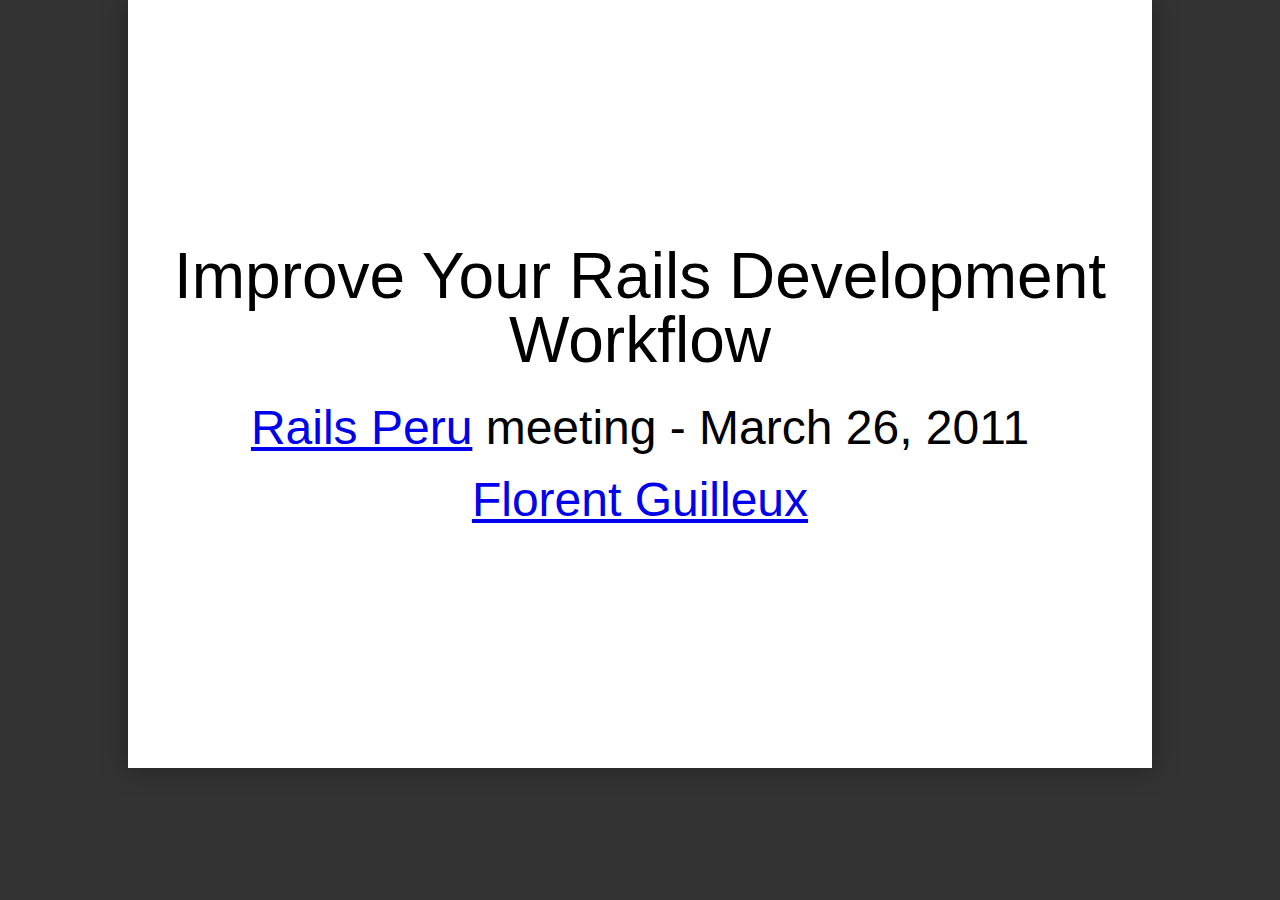
<file: index.html>
<!DOCTYPE html PUBLIC "-//W3C//DTD XHTML 1.0 Strict//EN"
	"http://www.w3.org/TR/xhtml1/DTD/xhtml1-strict.dtd">

<html xmlns="http://www.w3.org/1999/xhtml" xml:lang="en" lang="en">
<head>
  <meta http-equiv="Content-Type" content="text/html; charset=utf-8"/>
  <title>Improve Your Rails Development Workflow</title>

  <link rel="stylesheet" href="./css/reset.css" type="text/css"/>
  <link rel="stylesheet" href="./css/showoff.css" type="text/css"/>

  <script type="text/javascript" src="./js/jquery-1.4.2.min.js"></script>
  <script type="text/javascript" src="./js/jquery.cycle.all.js"></script>
	<script type="text/javascript" src="./js/jquery-print.js"></script>
  <script type="text/javascript" src="./js/jquery.batchImageLoad.js"></script>

  <script type="text/javascript" src="./js/jquery.doubletap-0.1.js"></script>

  <script type="text/javascript" src="./js/fg.menu.js"></script>
  <script type="text/javascript" src="./js/showoff.js"></script>
  <script type="text/javascript" src="./js/jTypeWriter.js"> </script>
  <script type="text/javascript" src="./js/sh_main.min.js"></script>
  <script type="text/javascript" src="./js/core.js"></script>
  <script type="text/javascript" src="./js/showoffcore.js"></script>

  <link type="text/css" href="./css/fg.menu.css" media="screen" rel="stylesheet" />
  <link type="text/css" href="./css/theme/ui.all.css" media="screen" rel="stylesheet" />
  <link type="text/css" href="./css/sh_style.css" rel="stylesheet" >

  
    <link rel="stylesheet" href="file/presentation.css" type="text/css"/>
  

  

  <script type="text/javascript">
  $(function(){
    setupPreso(false, './');
  });
  </script>
</head>

<body>


<a tabindex="0" href="#search-engines" class="fg-button fg-button-icon-right ui-widget ui-state-default ui-corner-all" id="navmenu"><span class="ui-icon ui-icon-triangle-1-s"></span>slides</a>
<div id="navigation" class="hidden"></div>

<div id="help">
  <table>
    <tr><td class="key">space, &rarr;</td><td>next slide</td></tr>
    <tr><td class="key">&larr;</td><td>previous slide</td></tr>
    <tr><td class="key">d</td><td>debug mode</td></tr>
    <tr><td class="key">## &lt;ret&gt;</td><td>go to slide #</td></tr>
    <tr><td class="key">c</td><td>table of contents (vi)</td></tr>
    <tr><td class="key">f</td><td>toggle footer</td></tr>
    <tr><td class="key">r</td><td>reload slides</td></tr>
    <tr><td class="key">z</td><td>toggle help (this)</td></tr>
  </table>
</div>

<div class="buttonNav">
  <input type="submit" onClick="prevStep();" value="prev"/>
  <input type="submit" onClick="nextStep();" value="next"/>
</div>

<div id="preso">loading presentation...</div>
<div id="footer">
  <span id="slideInfo"></span>
  <span id="debugInfo"></span>
</div>

<div id="slides" class="offscreen" style="display:none;">
<div class="slide" data-transition="none"><div class="content" ref="one/01_slide/1">
<h1>Improve Your Rails Development Workflow</h1>

<h2><a href="http://rails.pe">Rails Peru</a> meeting - March 26, 2011</h2>

<h2><a href="http://www.florentguilleux.fr">Florent Guilleux</a></h2></div>
</div><div class="slide" data-transition="none"><div class="content" ref="one/01_slide/2">
<h1>Disclaimer: mastering your editor and shell are probably the most important things to do to improve your workflow</h1>

<h2>But let's concentrate on tools for today...</h2></div>
</div><div class="slide" data-transition="none"><div class="content bullets incremental" ref="one/01_slide/3">
<h1>1. Speed-up application initial setup with a <a href="http://railscasts.com/episodes/148-app-templates-in-rails-2-3">Rails application template</a></h1>

<ul>
<li>templates for Rails 3: <a href="https://github.com/leshill/rails3-app">https://github.com/leshill/rails3-app</a></li>
<li>references: <a href="http://github.com/rails/rails/blob/master/railties/lib/rails/generators/actions.rb">Rails Generators Actions</a> &amp;
<a href="http://rdoc.info/github/wycats/thor/master/Thor/Actions">Thor Actions</a></li>
</ul>
</div>
</div><div class="slide" data-transition="none"><div class="content" ref="one/01_slide/4">
<h1>2. Automate the launch of commands needed for your application with <a href="https://github.com/achiu/terminitor">Terminitor</a></h1></div>
</div><div class="slide" data-transition="none"><div class="content code smaller" ref="one/01_slide/5">
<h1>config file example for a Rails project</h1>

<pre class="sh_ruby"><code>window do
  before do run "cd ~/projects/demo" end

  run "git st"
  run "mate ."

  tab :name =&gt; "server" do run "rails server" end

  tab :name =&gt; "console" do run "rails console" end

  tab :name =&gt; "spork" do run "bundle exec spork" end

  tab :name =&gt; "autotest" do run "bundle exec autotest" end
end</code></pre></div>
</div><div class="slide" data-transition="none"><div class="content bullets incremental" ref="one/01_slide/6">
<h1>3. Make your application 10 times faster in development mode with <a href="https://github.com/thedarkone/rails-dev-boost">RailsDevelopmentBoost</a></h1></div>
</div><div class="slide" data-transition="none"><div class="content" ref="one/01_slide/7">
<h1>4. Automatically refresh your browser when a file has changed with <a href="https://github.com/logankoester/autorefresh">AutoRefresh</a></h1></div>
</div><div class="slide" data-transition="none"><div class="content bullets incremental" ref="one/01_slide/8">
<h1>5. Improve your rails console with <a href="https://github.com/cldwalker/hirb">Hirb</a> and <a href="http://pablotron.org/software/wirble/">Wirble</a></h1>

<ul>
<li>For Rails 3, use <a href="https://github.com/miaout17/richrc">RichRC</a><br/>
(it also displays SQL requests)</li>
</ul>
</div>
</div><div class="slide" data-transition="none"><div class="content code small" ref="one/01_slide/9">
<pre class="sh_ruby"><code>&gt;&gt; Post.all
  Post Load (0.7ms)  SELECT "posts".* FROM "posts"
  +-----+-------------------------+----------+
  | id  | created_at              | title    |
  +-----+-------------------------+----------+
  | 907 | 2009-03-06 21:10:41 UTC | hello    |
  | 906 | 2009-03-06 08:47:04 UTC | world    |
  +-----+-------------------------+----------+
  2 rows in set</code></pre></div>
</div><div class="slide" data-transition="none"><div class="content bullets incremental" ref="one/01_slide/10">
<h1>6. Easily know the attributes/columns of your models with <a href="https://github.com/ctran/annotate_models">Annotate</a></h1>

<ul>
<li>and run it automatically when you migrate with <a href="https://rubygems.org/gems/migrate-well">migrate-well</a> (shameless plug)</li>
</ul>
</div>
</div><div class="slide" data-transition="none"><div class="content code smaller" ref="one/01_slide/11">
<h1>annotation of a LineTime model</h1>

<pre class="sh_ruby"><code>class LineItem &lt; ActiveRecord::Base
  belongs_to :product
  # ...
end

# == Schema Info
#
# Table name: line_items
#
#  id                  :integer(11)    not null, primary key
#  quantity            :integer(11)    not null
#  product_id          :integer(11)    not null
#  unit_price          :float
#  order_id            :integer(11)
#</code></pre></div>
</div><div class="slide" data-transition="none"><div class="content" ref="one/01_slide/12">
<h1>7. Generate diagrams of a Rails application with <a href="https://github.com/voormedia/rails-erd">Rails ERD</a> or <a href="http://railroady.prestonlee.com/">RailRoady</a></h1></div>
</div><div class="slide" data-transition="none"><div class="content center" ref="one/01_slide/13">
<p><img src="./file/one/refinery.png" alt="Refinery"/></p></div>
</div><div class="slide" data-transition="none"><div class="content" ref="one/01_slide/14">
<h1>8. Open gem code quickly with <a href="https://github.com/adamsanderson/qwandry">qwandry</a></h1></div>
</div><div class="slide" data-transition="none"><div class="content center" ref="one/01_slide/15">
<p><img src="./file/one/Porky-thats-all-folks.jpg" alt="porky"/></p></div>
</div>
</div>

</body>
</html>
</file>
<file: css/showoff.css>
@media screen {
  body {
      font-family: "Gill Sans", Helvetica, Arial, sans-serif;
      background:#333;
      overflow:hidden;
      margin:0;
      padding:0;
  }

  #preso, .slide {
      background: #fff;
      width: 1024px;
      height: 768px;
      margin-left:auto;
      margin-right:auto;
      overflow:hidden;
      -webkit-box-shadow:0 0 25px rgba(0,0,0,0.35);
      -moz-box-shadow:0 0 25px rgba(0,0,0,0.35);
      box-shadow:0 0 25px rgba(0,0,0,0.35);
  }

  #footer {
      background: rgba(221,221,221,0.75);
      color:#333;
      padding: 2px 5px;
      width: 1005px;
      height: 20px;
      line-height:20px;
      font-size:14px;
      position:relative;
      top:-24px;
      margin:0 auto;
      -webkit-border-top-left-radius: 3px;
      -webkit-border-top-right-radius: 3px;
      -moz-border-radius-topleft: 3px;
      -moz-border-radius-topright: 3px;
      border-top-left-radius: 3px;
      border-top-right-radius: 3px;
  }
}

/* iPhone */
/* Portrait */
@media screen and (max-width: 320px)
{
  #preso {
      margin: 0;
      padding: 0;
      width: 320px;
      max-height: 356px;
      margin-left:auto;
      margin-right:auto;
/*      overflow:hidden;*/
  }
  #footer {
      background: #eee;
      margin: 0;
      padding: 2px;
      width: 320px;
      height: 20px;
      margin-left:auto;
      margin-right:auto;
  }
}
/* Landscape */
@media screen and (max-width: 480px)
{
  #preso {
      margin: 0;
      padding: 0;
/*      min-height: 320px;*/
      width: 480px;
      margin-left:auto;
      margin-right:auto;
  }
  #footer {
      background: #eee;
      margin: 0;
      padding: 2px;
      width: 480px;
      height: 20px;
      margin-left:auto;
      margin-right:auto;
  }
}

.center img {
    display:block;
    margin-left:auto;
    margin-right:auto;
}

.slide .center {
  height: 740px;
  width: 1020px;
  display: table-cell;
  text-align: center;
  vertical-align: middle;
}

.bullets ul {
    font-size: 3em;
}
.bullets ul li {
    text-align: center;
    padding: 25px;
}

.smbullets ul {
    font-size: 2em;
}
.smbullets ul li {
    text-align: center;
    padding: 10px;
}

.commandline pre {
    font-size: 2em;
}

.commandline code.command {
    color: #000;
}

.commandline code.result {
    color: #444;
}

.command h1 {
    white-space: pre;
    font-family: monospace;
    font-size: 3em;
}

.code {
    white-space: pre;
    font-family: monospace;
}

.subsection {
    background: #008;
    color: #fff;
}

.small {
    font-size: 80%;
}

.smaller {
    font-size: 70%;
}

h1 { font-size: 5em; font-weight: normal; text-align: center;}
h2 { font-size: 3em; font-weight: normal; text-align: center; }
h3 { font-size: 2em; font-weight: normal; text-align: center; }

h1, h2, h3 {
  margin: 0.5em 0;
}

pre { margin-left: 40px; font-size: 2.8em; }

.notes { display: none }
.hidden { position:absolute; top:0; left:-9999px; width:1px; height:1px; overflow:hidden; }
.buttonNav { display: none }
.offscreen { position:absolute; top:0; left:-9999px; overflow:hidden; }
#debugInfo { margin-left: 30px; }
#preshow { display: none; }

#help {
    background: #9f9;
    position: absolute;
    right: 80px;
    display: none;
    z-index: 2147483647; //max, see http://www.puidokas.com/max-z-index/
}
#help table tr td.key {
    text-align: right;
    border-right: 2px solid #8b8;
    padding-right: 4px;
    font-weight: bold;
}

.fg-menu-container {
    z-index: 2147483647; //max, see http://www.puidokas.com/max-z-index/
}

.fg-button { clear:left; margin:0 4px 40px 20px; padding: .4em 1em; text-decoration:none !important; cursor:pointer; position: relative; text-align: center; zoom: 1; }
.fg-button .ui-icon { position: absolute; top: 50%; margin-top: -8px; left: 50%; margin-left: -8px; }
a.fg-button { float:left; }
.fg-button-icon-right { padding-right: 2.1em; }
.fg-button-icon-right .ui-icon { left: auto; right: .2em; margin-left: 0; }

.fg-button.ui-state-loading .ui-icon { background: url(spinner_bar.gif) no-repeat 0 0; }

#navmenu { position: absolute; top: 10px; left: 10px; width: 50px; }

.code .c { color: #999988; font-style: italic } /* Comment */
.code .err { color: #a61717; background-color: #e3d2d2 } /* Error */
.code .k { font-weight: bold } /* Keyword */
.code .o { font-weight: bold } /* Operator */
.code .cm { color: #999988; font-style: italic } /* Comment.Multiline */
.code .cp { color: #999999; font-weight: bold } /* Comment.Preproc */
.code .c1 { color: #999988; font-style: italic } /* Comment.Single */
.code .cs { color: #999999; font-weight: bold; font-style: italic } /* Comment.Special */
.code .gd { color: #000000; background-color: #ffdddd } /* Generic.Deleted */
.code .gd .x { color: #000000; background-color: #ffaaaa } /* Generic.Deleted.Specific */
.code .ge { font-style: italic } /* Generic.Emph */
.code .gr { color: #aa0000 } /* Generic.Error */
.code .gh { color: #999999 } /* Generic.Heading */
.code .gi { color: #000000; background-color: #ddffdd } /* Generic.Inserted */
.code .gi .x { color: #000000; background-color: #aaffaa } /* Generic.Inserted.Specific */
.code .go { color: #888888 } /* Generic.Output */
.code .gp { color: #555555 } /* Generic.Prompt */
.code .gs { font-weight: bold } /* Generic.Strong */
.code .gu { color: #aaaaaa } /* Generic.Subheading */
.code .gt { color: #aa0000 } /* Generic.Traceback */
.code .kc { font-weight: bold } /* Keyword.Constant */
.code .kd { font-weight: bold } /* Keyword.Declaration */
.code .kp { font-weight: bold } /* Keyword.Pseudo */
.code .kr { font-weight: bold } /* Keyword.Reserved */
.code .kt { color: #445588; font-weight: bold } /* Keyword.Type */
.code .m { color: #009999 } /* Literal.Number */
.code .s { color: #d14 } /* Literal.String */
.code .na { color: #008080 } /* Name.Attribute */
.code .nb { color: #0086B3 } /* Name.Builtin */
.code .nc { color: #445588; font-weight: bold } /* Name.Class */
.code .no { color: #008080 } /* Name.Constant */
.code .ni { color: #800080 } /* Name.Entity */
.code .ne { color: #990000; font-weight: bold } /* Name.Exception */
.code .nf { color: #990000; font-weight: bold } /* Name.Function */
.code .nn { color: #555555 } /* Name.Namespace */
.code .nt { color: #000080 } /* Name.Tag */
.code .nv { color: #008080 } /* Name.Variable */
.code .ow { font-weight: bold } /* Operator.Word */
.code .w { color: #bbbbbb } /* Text.Whitespace */
.code .mf { color: #009999 } /* Literal.Number.Float */
.code .mh { color: #009999 } /* Literal.Number.Hex */
.code .mi { color: #009999 } /* Literal.Number.Integer */
.code .mo { color: #009999 } /* Literal.Number.Oct */
.code .sb { color: #d14 } /* Literal.String.Backtick */
.code .sc { color: #d14 } /* Literal.String.Char */
.code .sd { color: #d14 } /* Literal.String.Doc */
.code .s2 { color: #d14 } /* Literal.String.Double */
.code .se { color: #d14 } /* Literal.String.Escape */
.code .sh { color: #d14 } /* Literal.String.Heredoc */
.code .si { color: #d14 } /* Literal.String.Interpol */
.code .sx { color: #d14 } /* Literal.String.Other */
.code .sr { color: #009926 } /* Literal.String.Regex */
.code .s1 { color: #d14 } /* Literal.String.Single */
.code .ss { color: #990073 } /* Literal.String.Symbol */
.code .bp { color: #999999 } /* Name.Builtin.Pseudo */
.code .vc { color: #008080 } /* Name.Variable.Class */
.code .vg { color: #008080 } /* Name.Variable.Global */
.code .vi { color: #008080 } /* Name.Variable.Instance */
.code .il { color: #009999 } /* Literal.Number.Integer.Long */

.results {
  background-color:#002200;
  color:#00AA00;
  font-size:2em;
  border:2px solid black;
  position: fixed;
  top:0px;
  width:100%;
  padding:15px;
  margin:0px;
  font-family: monospace;
  z-index: 2147483647; //max, see http://www.puidokas.com/max-z-index/
}

.executing {
  color:#0000FF !important;
  background-color: yellow;
}

#tips, #preshow_timer {
  display:inline;
  background-color:#000;
  color:#fff;
  font-size:3em;
  border:2px solid black;
  position: fixed;
  padding:25px;
  margin:0px;
  z-index: 2147483647; //max, see http://www.puidokas.com/max-z-index/
}

#tips {
  top: 0px;
  right: 0px;
  text-align:right;
}

#preshow_timer {
  bottom: 0px;
}

/** Print **/
@media print {
  body {
    font-size: 70%;
  }

  #preso, .slide {
    border: 1px solid #999;
  }

  .slide .center {
    width: 600px;
    height: 600px;
    display: table-cell;
    text-align: center;
    vertical-align: middle;
  }

  #preso, .slide {
      background: #fff;
      width: 600px;
      height: 600px;
      margin-left:auto;
      margin-right:auto;
      overflow:hidden;
  }

  #footer {
      background: #eee;
      padding: 2px;
      width: 590px;
      height: 20  px;
      margin-left:auto;
      margin-right:auto;
  }

  pre, code {
    font-family: Monaco, monospace;
  }
}
</file>
<file: css/theme/ui.all.css>
@import "ui.base.css";
@import "ui.theme.css";
</file>
<file: css/sh_style.css>
pre.sh_sourceCode {
  background-color: white;
  color: black;
  font-style: normal;
  font-weight: normal;
}

pre.sh_sourceCode .sh_keyword { color: blue; font-weight: bold; }           /* language keywords */
pre.sh_sourceCode .sh_type { color: darkgreen; }                            /* basic types */
pre.sh_sourceCode .sh_usertype { color: teal; }                             /* user defined types */
pre.sh_sourceCode .sh_string { color: red; font-family: monospace; }        /* strings and chars */
pre.sh_sourceCode .sh_regexp { color: orange; font-family: monospace; }     /* regular expressions */
pre.sh_sourceCode .sh_specialchar { color: pink; font-family: monospace; }  /* e.g., \n, \t, \\ */
pre.sh_sourceCode .sh_comment { color: brown; font-style: italic; }         /* comments */
pre.sh_sourceCode .sh_number { color: purple; }                             /* literal numbers */
pre.sh_sourceCode .sh_preproc { color: darkblue; font-weight: bold; }       /* e.g., #include, import */
pre.sh_sourceCode .sh_symbol { color: darkred; }                            /* */
pre.sh_sourceCode .sh_function { color: black; font-weight: bold; }         /* function calls and declarations */
pre.sh_sourceCode .sh_cbracket { color: red; }                              /* block brackets (e.g., {, }) */
pre.sh_sourceCode .sh_todo { font-weight: bold; background-color: cyan; }   /* TODO and FIXME */

/* Predefined variables and functions (for instance glsl) */
pre.sh_sourceCode .sh_predef_var { color: darkblue; }
pre.sh_sourceCode .sh_predef_func { color: darkblue; font-weight: bold; }

/* for OOP */
pre.sh_sourceCode .sh_classname { color: teal; }

/* line numbers (not yet implemented) */
pre.sh_sourceCode .sh_linenum { color: black; font-family: monospace; }

/* Internet related */
pre.sh_sourceCode .sh_url { color: blue; text-decoration: underline; font-family: monospace; }

/* for ChangeLog and Log files */
pre.sh_sourceCode .sh_date { color: blue; font-weight: bold; }
pre.sh_sourceCode .sh_time, pre.sh_sourceCode .sh_file { color: darkblue; font-weight: bold; }
pre.sh_sourceCode .sh_ip, pre.sh_sourceCode .sh_name { color: darkgreen; }

/* for Prolog, Perl... */
pre.sh_sourceCode .sh_variable { color: darkgreen; }

/* for LaTeX */
pre.sh_sourceCode .sh_italics { color: darkgreen; font-style: italic; }
pre.sh_sourceCode .sh_bold { color: darkgreen; font-weight: bold; }
pre.sh_sourceCode .sh_underline { color: darkgreen; text-decoration: underline; }
pre.sh_sourceCode .sh_fixed { color: green; font-family: monospace; }
pre.sh_sourceCode .sh_argument { color: darkgreen; }
pre.sh_sourceCode .sh_optionalargument { color: purple; }
pre.sh_sourceCode .sh_math { color: orange; }
pre.sh_sourceCode .sh_bibtex { color: blue; }

/* for diffs */
pre.sh_sourceCode .sh_oldfile { color: orange; }
pre.sh_sourceCode .sh_newfile { color: darkgreen; }
pre.sh_sourceCode .sh_difflines { color: blue; }

/* for css */
pre.sh_sourceCode .sh_selector { color: purple; }
pre.sh_sourceCode .sh_property { color: blue; }
pre.sh_sourceCode .sh_value { color: darkgreen; font-style: italic; }

/* other */
pre.sh_sourceCode .sh_section { color: black; font-weight: bold; }
pre.sh_sourceCode .sh_paren { color: red; }
pre.sh_sourceCode .sh_attribute { color: darkgreen; }
</file>
<file: file/presentation.css>
.content {
	margin: 0px 20px;
}
h1 {
	font-size: 4em;
}
</file>
<file: css/fg.menu.css>
/* Styles for jQuery menu widget
Author:	Maggie Wachs, maggie@filamentgroup.com
Date:		September 2008
*/


/* REQUIRED STYLES - the menus will only render correctly with these rules */	

.fg-menu-container { position: absolute; top:0; left:-999px; padding: .4em;  overflow: hidden; }
.fg-menu-container.fg-menu-flyout { overflow: visible; }

.fg-menu, .fg-menu ul { list-style-type:none; padding: 0; margin:0; }

.fg-menu { position:relative; }
.fg-menu-flyout .fg-menu { position:static; }

.fg-menu ul { position:absolute; top:0; }
.fg-menu ul ul { top:-1px; }

.fg-menu-container.fg-menu-ipod .fg-menu-content, 
.fg-menu-container.fg-menu-ipod .fg-menu-content ul { background: none !important; }

.fg-menu.fg-menu-scroll,
.fg-menu ul.fg-menu-scroll { overflow: scroll;  overflow-x: hidden; }

.fg-menu li { clear:both; float:left; width:100%; margin: 0; padding:0; border: 0; }	
.fg-menu li li { font-size:1em; } /* inner li font size must be reset so that they don't blow up */

.fg-menu-flyout ul ul { padding: .4em; }
.fg-menu-flyout li { position:relative; }

.fg-menu-scroll { overflow: scroll; overflow-x: hidden; }

.fg-menu-breadcrumb { margin: 0; padding: 0; }

.fg-menu-footer {  margin-top: .4em; padding: .4em; }
.fg-menu-header {  margin-bottom: .4em; padding: .4em; }

.fg-menu-breadcrumb li { float: left; list-style: none; margin: 0; padding: 0 .2em; font-size: .9em; opacity: .7; }
.fg-menu-breadcrumb li.fg-menu-prev-list,
.fg-menu-breadcrumb li.fg-menu-current-crumb { clear: left; float: none; opacity: 1; }
.fg-menu-breadcrumb li.fg-menu-current-crumb { padding-top: .2em; }

.fg-menu-breadcrumb a, 
.fg-menu-breadcrumb span { float: left; }

.fg-menu-footer a:link,
.fg-menu-footer a:visited { float:left; width:100%; text-decoration: none; }
.fg-menu-footer a:hover,
.fg-menu-footer a:active {  }

.fg-menu-footer a span { float:left; cursor: pointer; }

.fg-menu-breadcrumb .fg-menu-prev-list a:link,
.fg-menu-breadcrumb .fg-menu-prev-list a:visited,
.fg-menu-breadcrumb .fg-menu-prev-list a:hover,
.fg-menu-breadcrumb .fg-menu-prev-list a:active { background-image: none; text-decoration:none; }
	
.fg-menu-breadcrumb .fg-menu-prev-list a { float: left; padding-right: .4em; }
.fg-menu-breadcrumb .fg-menu-prev-list a .ui-icon { float: left; }
	
.fg-menu-breadcrumb .fg-menu-current-crumb a:link,
.fg-menu-breadcrumb .fg-menu-current-crumb a:visited,
.fg-menu-breadcrumb .fg-menu-current-crumb a:hover,
.fg-menu-breadcrumb .fg-menu-current-crumb a:active { display:block; background-image:none; font-size:1.3em; text-decoration:none; }



/* REQUIRED LINK STYLES: links are "display:block" by default; if the menu options are split into 
	selectable node links and 'next' links, the script floats the node links left and floats the 'next' links to the right	*/

.fg-menu a:link,
.fg-menu a:visited,
.fg-menu a:hover,
.fg-menu a:active { float:left; width:92%; padding:.3em 3%; text-decoration:none; outline: 0 !important; }

.fg-menu a { border: 1px dashed transparent; }

.fg-menu a.ui-state-default:link,
.fg-menu a.ui-state-default:visited,
.fg-menu a.ui-state-default:hover,
.fg-menu a.ui-state-default:active,
.fg-menu a.ui-state-hover:link,
.fg-menu a.ui-state-hover:visited,
.fg-menu a.ui-state-hover:hover,
.fg-menu a.ui-state-hover:active,
 .fg-menu a.ui-state-active:link,
 .fg-menu a.ui-state-active:visited,
 .fg-menu a.ui-state-active:hover,
.fg-menu a.ui-state-active:active { border-style: solid; font-weight: normal; }

.fg-menu a span { display:block; cursor:pointer; }


 /* SUGGESTED STYLES - for use with jQuery UI Themeroller CSS */	
 
.fg-menu-indicator span { float:left; }
.fg-menu-indicator span.ui-icon { float:right; }

.fg-menu-content.ui-widget-content, 
.fg-menu-content ul.ui-widget-content { border:0; }


/* ICONS AND DIVIDERS */

.fg-menu.fg-menu-has-icons a:link,
.fg-menu.fg-menu-has-icons a:visited,
.fg-menu.fg-menu-has-icons a:hover,
.fg-menu.fg-menu-has-icons a:active { padding-left:20px; }

.fg-menu .horizontal-divider hr, .fg-menu .horizontal-divider span { padding:0; margin:5px .6em; }
.fg-menu .horizontal-divider hr { border:0; height:1px; }
.fg-menu .horizontal-divider span { font-size:.9em; text-transform: uppercase; padding-left:.2em; }
</file>
